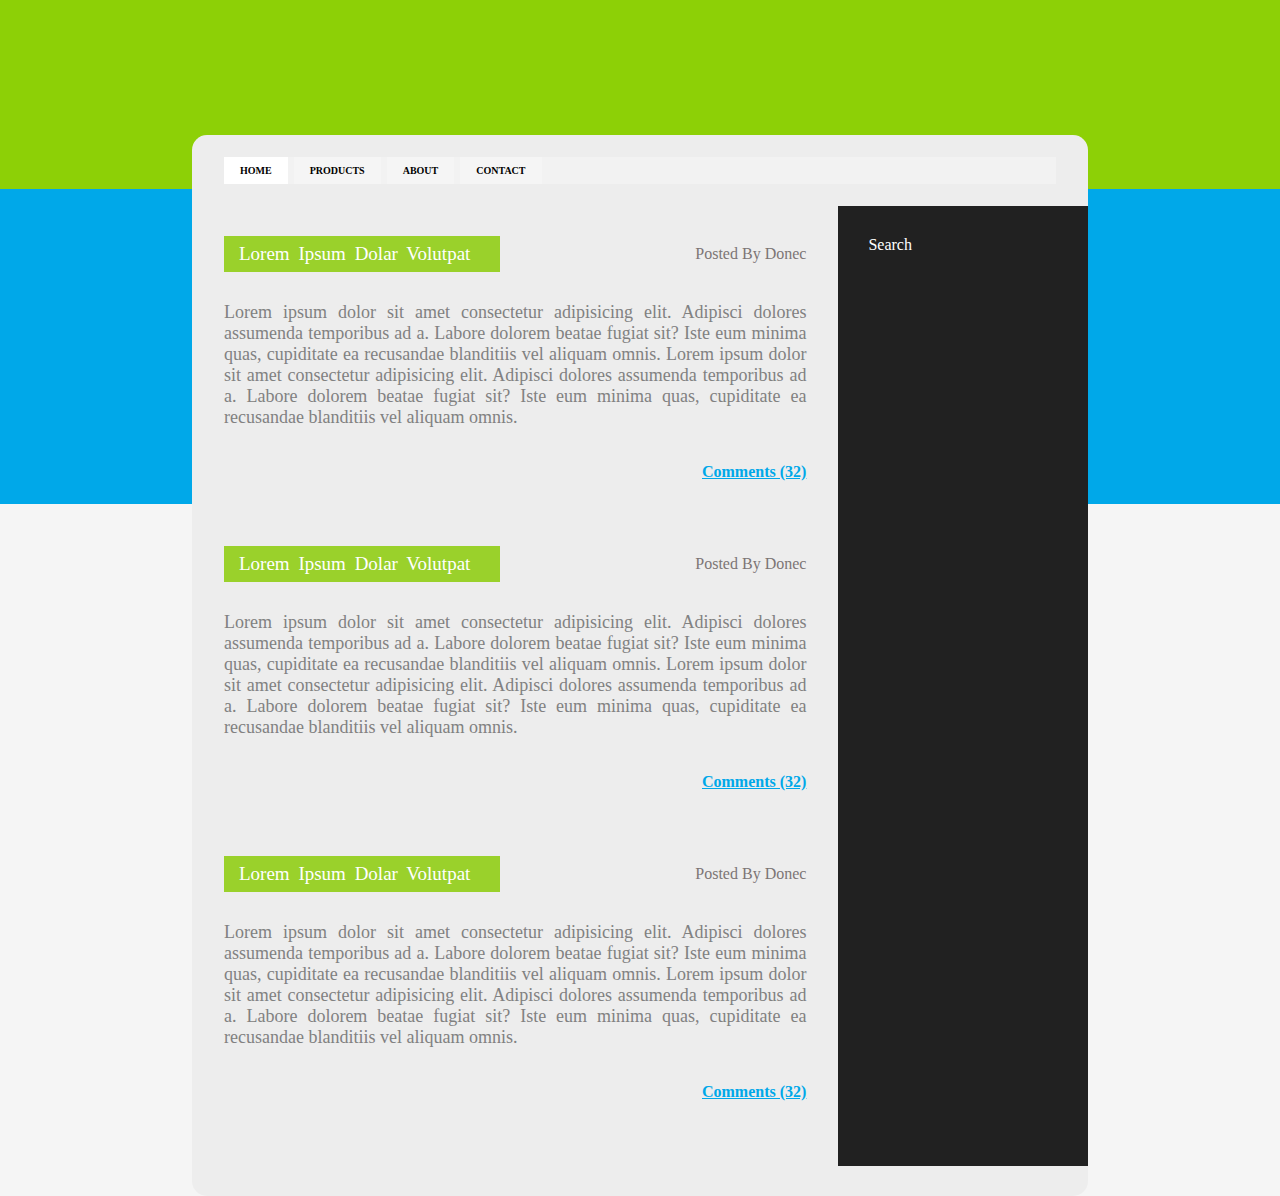
<file: index.html>
<!DOCTYPE html>
<html lang="en">
<head>
    <meta charset="UTF-8">
    <meta http-equiv="X-UA-Compatible" content="IE=edge">
    <meta name="viewport" content="width=device-width, initial-scale=1.0">
    <title>Document</title>
    <link rel="stylesheet" href="task2.css">
</head>
<body class="container">

    <div class="navbar"></div>
    <div class="back-section"></div>
    <div class="main-content">
        <div class="main-content">
            <div class="nav-content">
                <ul>
                    <li><a href="" class="active">HOME</a></li>
                    <li><a href="">PRODUCTS</a></li>
                    <li><a href="">ABOUT</a></li>
                    <li><a href="">CONTACT</a></li>
                </ul>
            </div>
            <div class="nav-main-content">
                <div class="main-leftside-content">
                    <div class="name-title-content">
                        <div class="title-name-content">
                            Lorem Ipsum Dolar Volutpat
                        </div>
                        <div class="author-name-content">
                            Posted By Donec
                        </div>  
                    </div>
                    <div class="para-content">
                        Lorem ipsum dolor sit amet consectetur adipisicing elit. Adipisci dolores assumenda temporibus ad a. 
                        Labore dolorem beatae fugiat sit? Iste eum minima quas, cupiditate ea recusandae blanditiis vel aliquam omnis.
                        Lorem ipsum dolor sit amet consectetur adipisicing elit. Adipisci dolores assumenda temporibus ad a.
                        Labore dolorem beatae fugiat sit? Iste eum minima quas, cupiditate ea recusandae blanditiis vel aliquam omnis.
                    </div>
                    <div class="comments-section">
                        <div class="comment">Comments (32)</div>
                    </div>

                    <div class="name-title-content">
                        <div class="title-name-content">
                            Lorem Ipsum Dolar Volutpat
                        </div>
                        <div class="author-name-content">
                            Posted By Donec
                        </div>
                    </div>
                    <div class="para-content">
                        Lorem ipsum dolor sit amet consectetur adipisicing elit. Adipisci dolores assumenda temporibus ad a.
                        Labore dolorem beatae fugiat sit? Iste eum minima quas, cupiditate ea recusandae blanditiis vel aliquam omnis.
                        Lorem ipsum dolor sit amet consectetur adipisicing elit. Adipisci dolores assumenda temporibus ad a.
                        Labore dolorem beatae fugiat sit? Iste eum minima quas, cupiditate ea recusandae blanditiis vel aliquam omnis.
                    </div>
                    <div class="comments-section">
                        <div class="comment">Comments (32)</div>
                    </div>

                    <div class="name-title-content">
                        <div class="title-name-content">
                            Lorem Ipsum Dolar Volutpat
                        </div>
                        <div class="author-name-content">
                            Posted By Donec
                        </div>
                    </div>
                    <div class="para-content">
                        Lorem ipsum dolor sit amet consectetur adipisicing elit. Adipisci dolores assumenda temporibus ad a.
                        Labore dolorem beatae fugiat sit? Iste eum minima quas, cupiditate ea recusandae blanditiis vel aliquam omnis.
                        Lorem ipsum dolor sit amet consectetur adipisicing elit. Adipisci dolores assumenda temporibus ad a.
                        Labore dolorem beatae fugiat sit? Iste eum minima quas, cupiditate ea recusandae blanditiis vel aliquam omnis.
                    </div>
                    <div class="comments-section">
                        <div class="comment">Comments (32)</div>
                    </div>


                </div>
                
                <div class="main-rightside-sidebar-content">
                   <div class="sidebar">
                        <div class="side-bar--header">
                            Search
                        </div>
                       
                   </div>
                </div>
            </div>
        </div>
    </div>
    
</body>
</html>
</file>
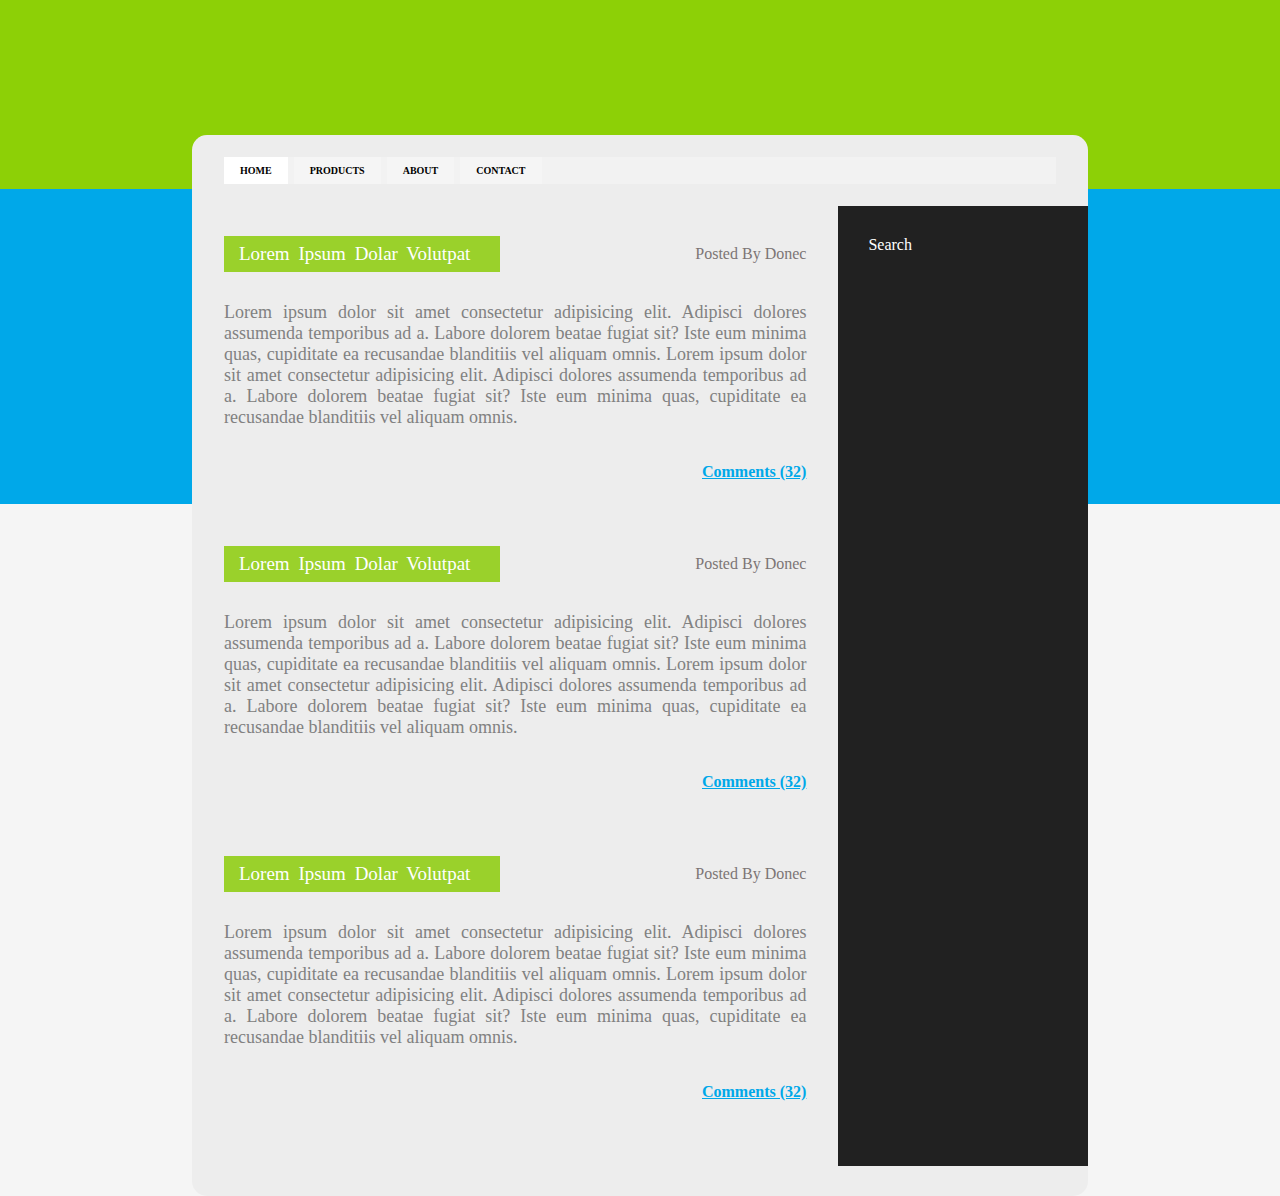
<file: index.html.html>
<!DOCTYPE html>
<html lang="en">
<head>
    <meta charset="UTF-8">
    <meta http-equiv="X-UA-Compatible" content="IE=edge">
    <meta name="viewport" content="width=device-width, initial-scale=1.0">
    <title>Document</title>
    <link rel="stylesheet" href="task2.css">
</head>
<body class="container">

    <div class="navbar"></div>
    <div class="back-section"></div>
    <div class="main-content">
        <div class="main-content">
            <div class="nav-content">
                <ul>
                    <li><a href="" class="active">HOME</a></li>
                    <li><a href="">PRODUCTS</a></li>
                    <li><a href="">ABOUT</a></li>
                    <li><a href="">CONTACT</a></li>
                </ul>
            </div>
            <div class="nav-main-content">
                <div class="main-leftside-content">
                    <div class="name-title-content">
                        <div class="title-name-content">
                            Lorem Ipsum Dolar Volutpat
                        </div>
                        <div class="author-name-content">
                            Posted By Donec
                        </div>  
                    </div>
                    <div class="para-content">
                        Lorem ipsum dolor sit amet consectetur adipisicing elit. Adipisci dolores assumenda temporibus ad a. 
                        Labore dolorem beatae fugiat sit? Iste eum minima quas, cupiditate ea recusandae blanditiis vel aliquam omnis.
                        Lorem ipsum dolor sit amet consectetur adipisicing elit. Adipisci dolores assumenda temporibus ad a.
                        Labore dolorem beatae fugiat sit? Iste eum minima quas, cupiditate ea recusandae blanditiis vel aliquam omnis.
                    </div>
                    <div class="comments-section">
                        <div class="comment">Comments (32)</div>
                    </div>

                    <div class="name-title-content">
                        <div class="title-name-content">
                            Lorem Ipsum Dolar Volutpat
                        </div>
                        <div class="author-name-content">
                            Posted By Donec
                        </div>
                    </div>
                    <div class="para-content">
                        Lorem ipsum dolor sit amet consectetur adipisicing elit. Adipisci dolores assumenda temporibus ad a.
                        Labore dolorem beatae fugiat sit? Iste eum minima quas, cupiditate ea recusandae blanditiis vel aliquam omnis.
                        Lorem ipsum dolor sit amet consectetur adipisicing elit. Adipisci dolores assumenda temporibus ad a.
                        Labore dolorem beatae fugiat sit? Iste eum minima quas, cupiditate ea recusandae blanditiis vel aliquam omnis.
                    </div>
                    <div class="comments-section">
                        <div class="comment">Comments (32)</div>
                    </div>

                    <div class="name-title-content">
                        <div class="title-name-content">
                            Lorem Ipsum Dolar Volutpat
                        </div>
                        <div class="author-name-content">
                            Posted By Donec
                        </div>
                    </div>
                    <div class="para-content">
                        Lorem ipsum dolor sit amet consectetur adipisicing elit. Adipisci dolores assumenda temporibus ad a.
                        Labore dolorem beatae fugiat sit? Iste eum minima quas, cupiditate ea recusandae blanditiis vel aliquam omnis.
                        Lorem ipsum dolor sit amet consectetur adipisicing elit. Adipisci dolores assumenda temporibus ad a.
                        Labore dolorem beatae fugiat sit? Iste eum minima quas, cupiditate ea recusandae blanditiis vel aliquam omnis.
                    </div>
                    <div class="comments-section">
                        <div class="comment">Comments (32)</div>
                    </div>


                </div>
                
                <div class="main-rightside-sidebar-content">
                   <div class="sidebar">
                        <div class="side-bar--header">
                            Search
                        </div>
                       
                   </div>
                </div>
            </div>
        </div>
    </div>
    
</body>
</html>
</file>
<file: task2.css>
*{
    margin:0;
    padding:0;
}

html{
    background-color: #f5f5f5;
}

.container{
    display: grid;
    grid-template-rows: 15vh 6vh 35vh min-content;
}

.navbar{
    background-color: #8dd006;
    grid-row: 1/3;
    grid-column: 1/2;
}

.back-section{
    background-color: #00a8e9;
    grid-row: 3/4;
    grid-column: 1/2;
}

.main-content{
    grid-row: 2/4;
    grid-column: 1/2;
    min-width: 70vw;
    max-width: 70vw;
    margin:0 auto;
    background-color: #ededed;
    min-height: 100vh;
    border-radius: 15px;
}



.nav-content{
    box-sizing: border-box;
    margin: 22px 32px;
}

ul{
    list-style-type: none;
    display:flex;
    background-color: #f2f2f2;
}

li a {
    display:block;
    color:black;
    text-decoration: none;
    background-color: #f5f5f5;
    margin-left:6px;
    padding:8px 16px;
    font-size: 10px;
    font-weight: bold;
}

.active{
    background-color:white;
    margin-left:0;
}


.main-leftside-content{
    width : 70vw;

}

.main-rightside-sidebar-content{
    width: 30vw;
}

.nav-main-content{
    display: flex;
}


.name-title-content{
    display: flex;
    align-items: center;
}

.title-name-content{
    background-color:#9ad12b;
    width:fit-content;
    color:white;
    padding:15px;
    padding-right: 30px;
    line-height: 6px;
    font-size: 19px;
    word-spacing:4px;
}

.author-name-content{
    color:#7c7575;
    margin-left:auto;
}

.para-content{
    margin-top: 30px!important;
    text-align: justify;
    text-justify: inter-word;
    color:#818181;
    font-size: 18px;

}

.comments-section{
    margin-top: 35px;
    text-decoration: underline;
    color:#00a8e9;
    font-weight: bold;
    margin-bottom:65px;
}
.comment{
    width: fit-content;
    margin-left: auto;
}

.main-leftside-content{
    margin: 30px 32px;

}

.sidebar{
    background-color: #212121;
    min-height: 100vh;
    padding:30px;
}

.side-bar--header{
    color:white;

}
</file>
